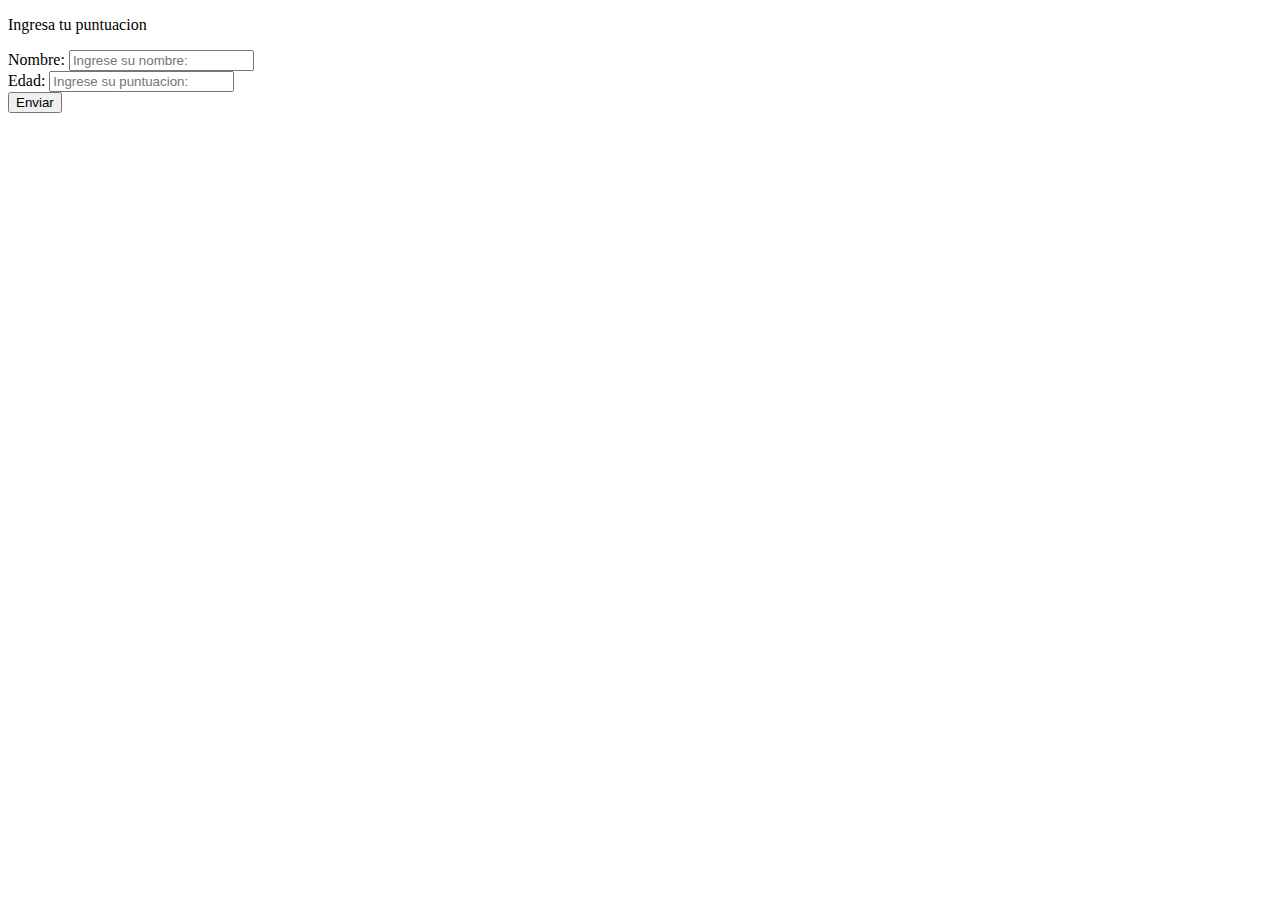
<file: ejercicio-2/index.html>
<!DOCTYPE html>
<html lang="en">

<head>
    <meta charset="UTF-8" />
    <meta name="viewport" content="width=device-width, initial-scale=1.0" />
    <title>Document</title>
    <link rel="stylesheet" href="style.css" />
</head>

<body>
    <p> Ingresa tu puntuacion</p>
    <form id="score-form">
        <div>
            <label>
                Nombre:
                <input id="name" type="text" placeholder="Ingrese su nombre: " />
            </label>
        </div>
        <div>
            <label>
                Edad:
                <input id="score" type="number" placeholder="Ingrese su puntuacion: " />
            </label>
        </div>
        <button type="submit">Enviar</button>
    </form>

    <script src="app.js"></script>
</body>

</html>
</file>
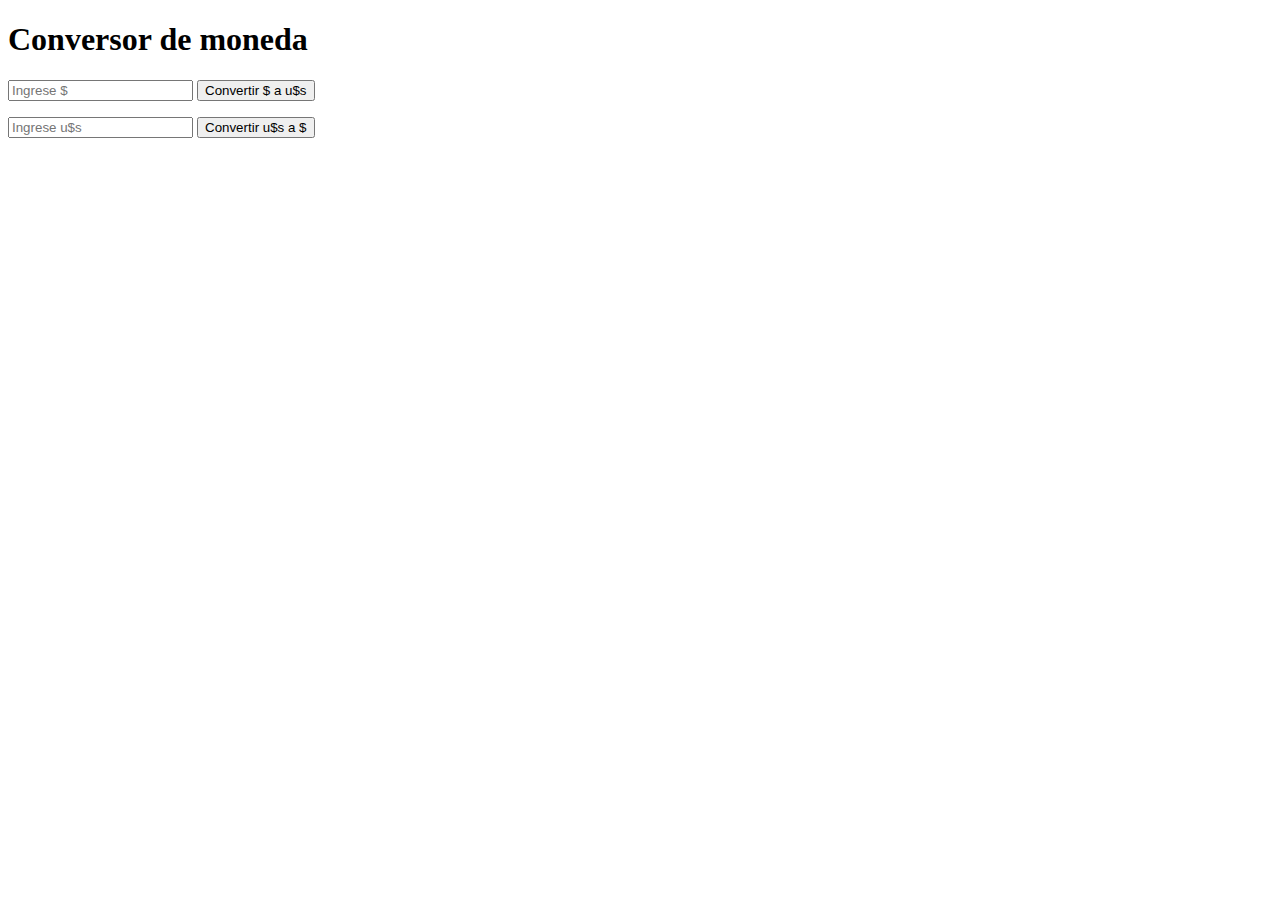
<file: ejercicio-3/index.html>
<!DOCTYPE html>
<html lang="en">

<head>
    <meta charset="UTF-8">
    <meta name="viewport" content="width=device-width, initial-scale=1.0">
    <title>Document</title>
</head>

<body>
    <h1>Conversor de moneda</h1>
    <form id="form">
        <div>
            <input id="inputP" placeholder="Ingrese $">
            <button id="conversorP">Convertir $ a u$s</button>
            <p id="pP"></p>
        </div>
        <div>
            <input id="inputD" placeholder="Ingrese u$s">
            <button id="conversorD">Convertir u$s a $</button>
            <p id="pD"></p>
        </div>
    </form>
    <script src="app.js"></script>
</body>

</html>
</file>
<file: ejercicio-2/style.css>
/* .admitido {
    color: blue;
}

.rechazado {
    color: red;
}
</file>
